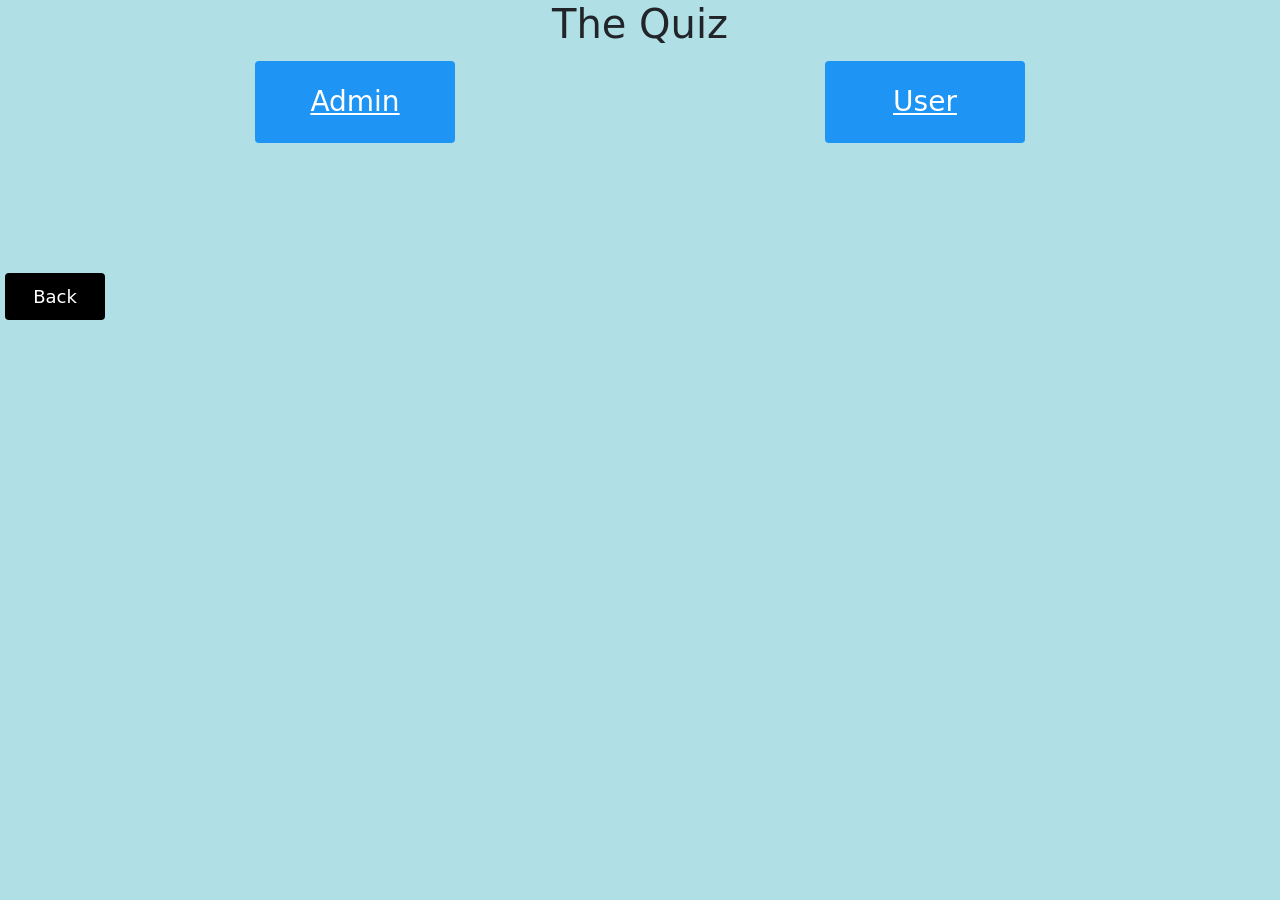
<file: FrontEnd/index.html>
<!DOCTYPE html>
<html>
    <head>
        <meta charset="utf-8">
        <meta name="viewport" content="width=device-width, initial-scale=1">
        <title>Jasnoor Singh - Comp 351</title>
        <link href="https://cdn.jsdelivr.net/npm/bootstrap@5.0.0-beta1/dist/css/bootstrap.min.css" rel="stylesheet" integrity="sha384-giJF6kkoqNQ00vy+HMDP7azOuL0xtbfIcaT9wjKHr8RbDVddVHyTfAAsrekwKmP1" crossorigin="anonymous">
        <link rel="stylesheet" href="./css/index1.css">
    </head>
    <body style="background-color:powderblue;">
        <div class="home">
            <div class="container-fluid text-center">
                <h1>The Quiz</h1>
            </div>
            <div class="container">
                <div class="row text-center">
                    <div class="col">
                        <a class="button" href="./Jasnoorquiz_pages/admin.html" role="button">Admin</a>
                    </div>
                    <div class="col">
                        <a class="button" href="./Jasnoorquiz_pages/user.html" role="button">User</a>
                        </div>
                    </div>
                </div>
            </div>
            

                <br>
                <br>
                <br>
                <br>
                <br>
                <a href="#"><button class= "back">Back</button></a>
            
        </div>
        
        <script src="https://cdn.jsdelivr.net/npm/bootstrap@5.0.0-beta1/dist/js/bootstrap.bundle.min.js" integrity="sha384-ygbV9kiqUc6oa4msXn9868pTtWMgiQaeYH7/t7LECLbyPA2x65Kgf80OJFdroafW" crossorigin="anonymous"></script>
    </body>
</html>
</file>
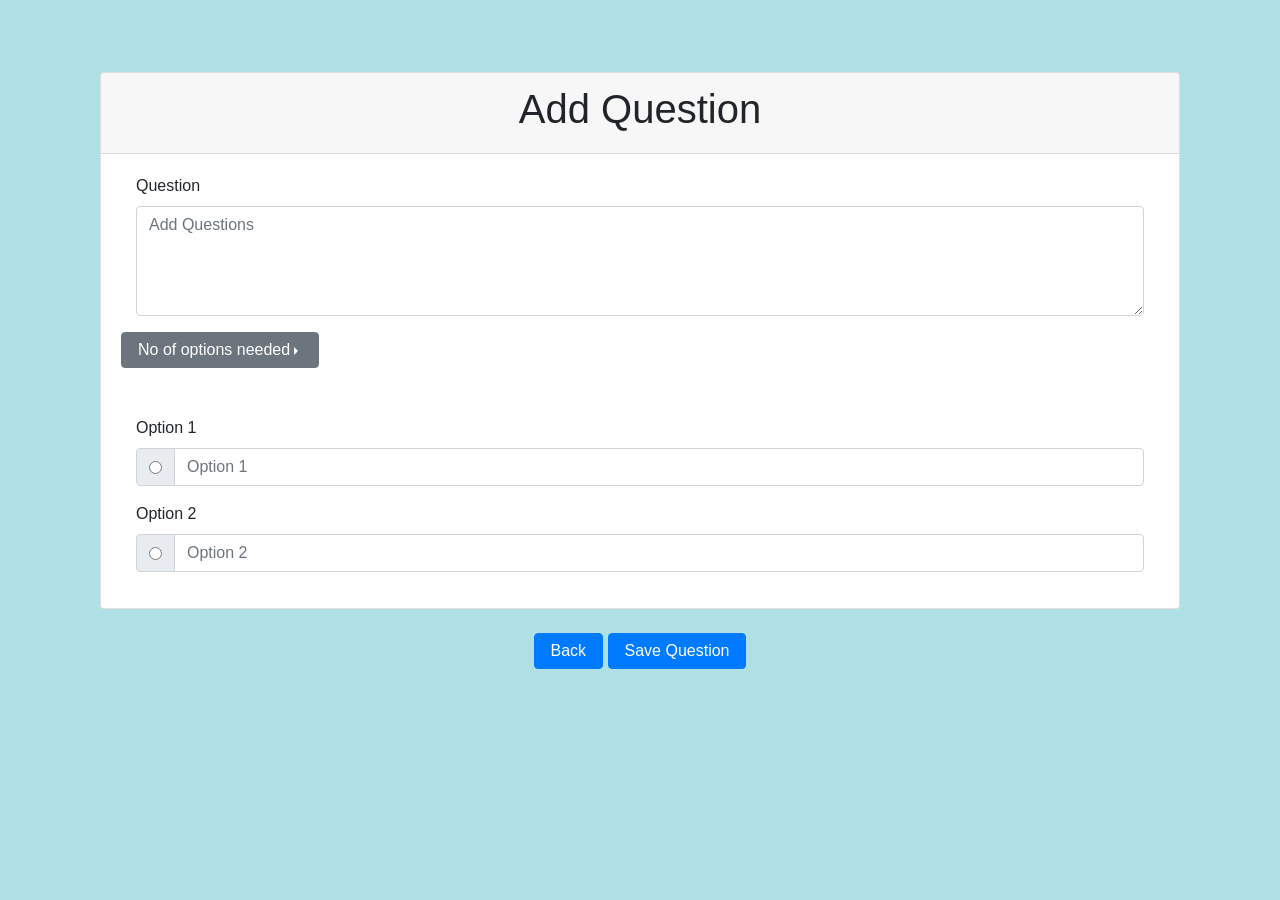
<file: FrontEnd/Jasnoorquiz_pages/addQuestion.html>
<!DOCTYPE html>
<html lang="en">
<head>
    <meta charset="UTF-8">
    <meta name="viewport" content="width=device-width, initial-scale=1.0">
    <title>Add Question</title>

    <link rel="stylesheet" href="https://maxcdn.bootstrapcdn.com/bootstrap/4.0.0/css/bootstrap.min.css" integrity="sha384-Gn5384xqQ1aoWXA+058RXPxPg6fy4IWvTNh0E263XmFcJlSAwiGgFAW/dAiS6JXm" crossorigin="anonymous">

    <link rel="stylesheet" href="../css/Question.css">
</head>
<body style="background-color:powderblue;" >
  <div class="container">
    <br>
    <br>
    
  </div>

  <div class="container">
    <br>
    <form name="quizForm" method="POST" action="">
      <div class="form col-12">
        <div class="card">
          <div class="card-header text-center"><h1>Add Question</h1></div>

          <div class="card-body">
            <div class="col-md-12 mb-3">
              <label for="question">Question</label>
              <textarea class="form-control" name="question" id="question" placeholder="Add Questions" rows="4" required></textarea>
            </div>

            <div class="btn-group dropright">
              <button class="btn btn-secondary dropdown-toggle" type="button" id="dropdownMenuButton" data-toggle="dropdown" aria-haspopup="true" aria-expanded="false">No of options needed</button>
              <div class="dropdown-menu" id="dropdown-btn">
                <button class="dropdown-item active" onclick="showOption2()" id="btnOptions2">2 Options</button>
                <button class="dropdown-item" onclick="showOption3()" id="btnOptions3">3 Options</button>
                <button class="dropdown-item" onclick="showOption4()" id="btnOptions4">4 Options</button>
              </div>
            </div>

            <br>
            <br> 
            <br>

            <div class="col-md-12 mb-3" id="option1">
              <label for="option1">Option 1</label>
              <div class="input-group">
                <div class="input-group-prepend">
                  <div class="input-group-text">
                    <input type="radio" id="checkOption1" name="Answer" value="1">
                  </div>
                </div>
                <input type="text" class="form-control" id="opt1" name="opt1" placeholder="Option 1" required>
              </div>
            </div>

            <div class="col-md-12 mb-3" id="option2">
              <label for="option2">Option 2</label>
              <div class="input-group">
                <div class="input-group-prepend">
                  <div class="input-group-text">
                    <input type="radio" id="checkOption2" name="Answer" value="2">
                  </div>
                </div>
                <input type="text" class="form-control" id="opt2" name="opt2" placeholder="Option 2" required>
              </div>
            </div>


            <div class="col-md-12 mb-3" id="option3">
              <label>Option 3</label>
              <div class="input-group">
                <div class="input-group-prepend">
                  <div class="input-group-text">
                    <input type="radio" id="checkOption3" name="Answer" value="3">
                  </div>
                </div>
                <input type="text" class="form-control" id="opt3" name="opt3" placeholder="Option 3">
              </div>
            </div>

                  
            <div class="col-md-12 mb-3" id="option4">
              <label for="option4">Option 4</label>
              <div class="input-group">
                <div class="input-group-prepend">
                  <div class="input-group-text">
                    <input type="radio" id="checkOption4" name="Answer" value="4">
                  </div>
                </div>
                <input type="text" class="form-control" id="opt4" name="opt4" placeholder="Option 4">
              </div>
            </div>   

          </div>

        </div>

      </div>

    </form>

    <br>
    
  </div>
  <div class="container text-center">
    <a href="./admin.html"><button class="btn btn-primary">Back</button></a>
    <button class="btn btn-primary" type="submit" onClick="empty()">Save Question</button>
  </div>

  <br>
  <div class="container text-center">
    <h3 id="demo">

    </h3>
</div>

  <!-- Optional JavaScript -->
  <!-- jQuery first, then Popper.js, then Bootstrap JS -->
  <script src="https://code.jquery.com/jquery-3.2.1.slim.min.js" integrity="sha384-KJ3o2DKtIkvYIK3UENzmM7KCkRr/rE9/Qpg6aAZGJwFDMVNA/GpGFF93hXpG5KkN" crossorigin="anonymous"></script>
  <script src="https://cdnjs.cloudflare.com/ajax/libs/popper.js/1.12.9/umd/popper.min.js" integrity="sha384-ApNbgh9B+Y1QKtv3Rn7W3mgPxhU9K/ScQsAP7hUibX39j7fakFPskvXusvfa0b4Q" crossorigin="anonymous"></script>
  <script src="https://maxcdn.bootstrapcdn.com/bootstrap/4.0.0/js/bootstrap.min.js" integrity="sha384-JZR6Spejh4U02d8jOt6vLEHfe/JQGiRRSQQxSfFWpi1MquVdAyjUar5+76PVCmYl" crossorigin="anonymous"></script>


  <script type="text/javascript" src="../js/addQuestion.js"></script>



</script>
</body>
</html>
</file>
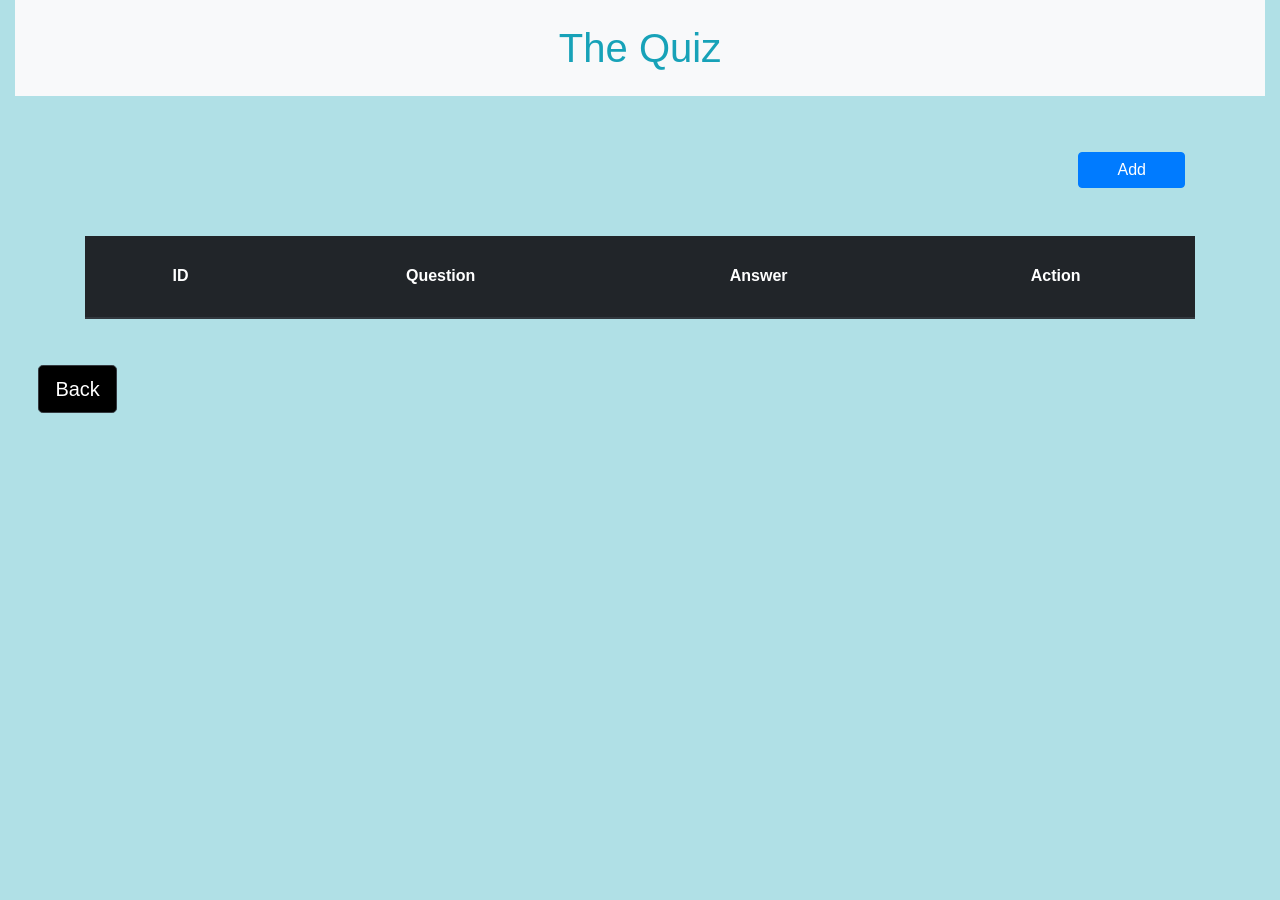
<file: FrontEnd/Jasnoorquiz_pages/admin.html>
<!DOCTYPE html>
<html>
<head>
<meta name="viewport" content="width=device-width, initial-scale=1">

<link rel="stylesheet" href="https://maxcdn.bootstrapcdn.com/bootstrap/4.0.0/css/bootstrap.min.css" integrity="sha384-Gn5384xqQ1aoWXA+058RXPxPg6fy4IWvTNh0E263XmFcJlSAwiGgFAW/dAiS6JXm" crossorigin="anonymous">
<link rel="stylesheet" href="../css/style.css" />
<link rel="stylesheet" href="https://use.fontawesome.com/releases/v5.12.1/css/all.css" crossorigin="anonymous">

</head>
<body style="background-color:powderblue;" >

<!--form section start-->
<div class="container-fluid text-center">
  <h1 class="bg-light py-4 text-info">The Quiz</h1>
</div>


  <br>
  
  <!--Create Update read and Delete Button-->
  <div class="container d-flex justify-content-end">
    <a href="../Jasnoorquiz_pages/addQuestion.html"><button class="btn btn-primary" id="btn-update">Add</button></a>
  </div>

  <br>

  <div class="container"> 
    <div class="table table-responsive-lg"> 
      <table class="table table-hover">
        <thead class="thead-dark">
            <tr>
                <th scope="col">ID</th>
                <th scope="col">Question</th> 
                <th scope="col">Answer&nbsp;</th>
                <th scope="col">Action</th>
            </tr>
        </thead>
        <tbody class="holder" id="myTable">
          
        </tbody>
      </table>
    </div>
  </div>

  

  <a href="../index.html" class="btn btn-dark btn-lg" role="button">Back</a>

<!-- Option 1: Bootstrap Bundle with Popper -->
<script src="https://cdn.jsdelivr.net/npm/bootstrap@5.0.0-beta1/dist/js/bootstrap.bundle.min.js"
integrity="sha384-ygbV9kiqUc6oa4msXn9868pTtWMgiQaeYH7/t7LECLbyPA2x65Kgf80OJFdroafW"
crossorigin="anonymous"></script>

<script type="text/javascript" src="../js/admin.js"></script>


</body>
</html>
</file>
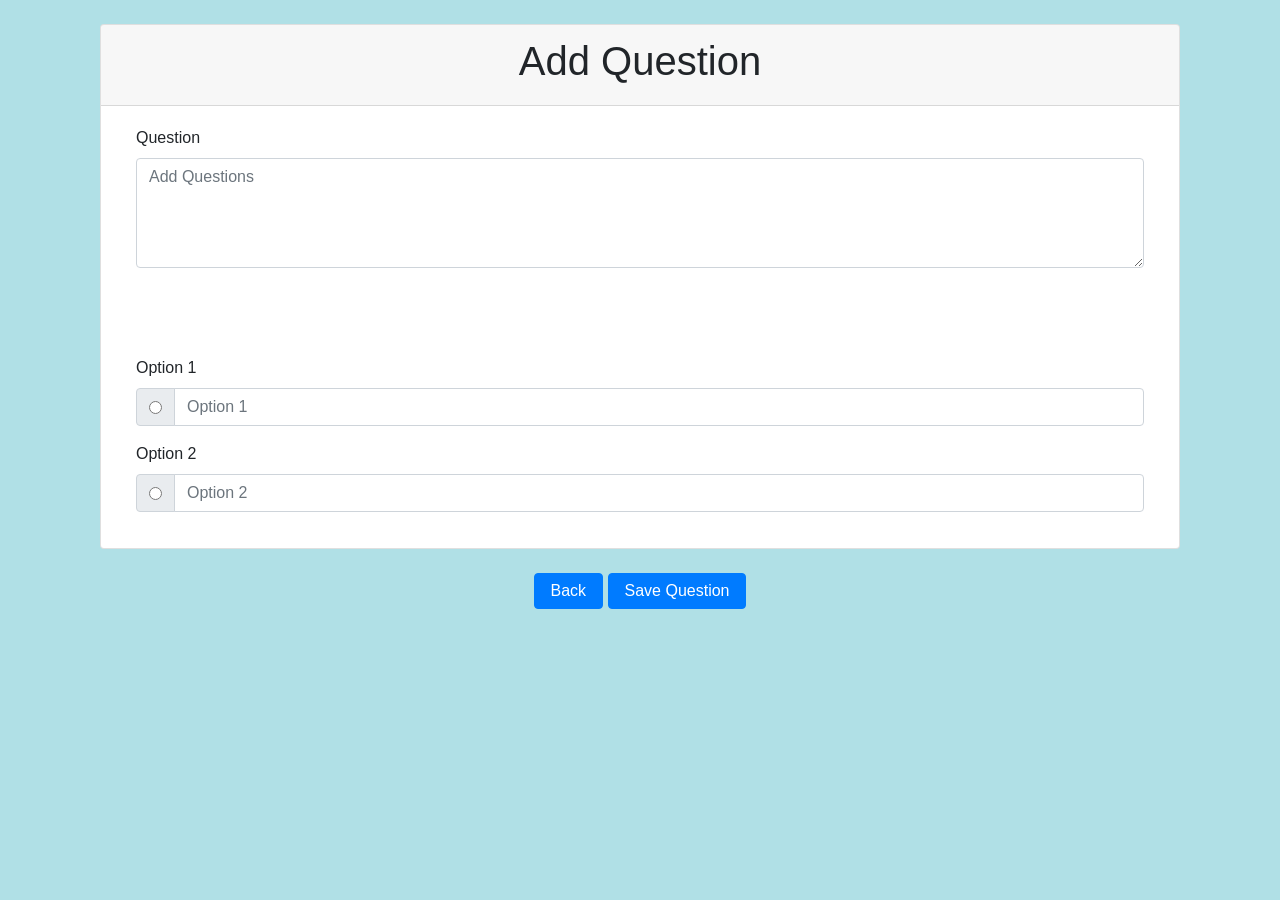
<file: FrontEnd/Jasnoorquiz_pages/editQuestion.html>
<!DOCTYPE html>
<html lang="en">
<head>
    <meta charset="UTF-8">
    <meta name="viewport" content="width=device-width, initial-scale=1.0">
    <title>Add Question</title>

    <link rel="stylesheet" href="https://maxcdn.bootstrapcdn.com/bootstrap/4.0.0/css/bootstrap.min.css" integrity="sha384-Gn5384xqQ1aoWXA+058RXPxPg6fy4IWvTNh0E263XmFcJlSAwiGgFAW/dAiS6JXm" crossorigin="anonymous">

    <link rel="stylesheet" href="../css/Question.css">
</head>
<body  style="background-color:powderblue;" >

  <div class="container">
    <br>
    <form name="quizForm" method="PUT" action="">
      <div class="form col-12">
        <div class="card">
          <div class="card-header text-center"><h1>Add Question</h1></div>

          <div class="card-body">
            <div class="col-md-12 mb-3">
              <label for="question">Question</label>
              <textarea class="form-control" name="question" id="question" placeholder="Add Questions" rows="4" required></textarea>
            </div>

            <br>
            <br> 
            <br>

            <div class="col-md-12 mb-3" id="option1">
              <label for="option1">Option 1</label>
              <div class="input-group">
                <div class="input-group-prepend">
                  <div class="input-group-text">
                    <input type="radio" id="checkOption1" name="Answer" value="1">
                  </div>
                </div>
                <input type="text" class="form-control" id="opt1" name="opt1" placeholder="Option 1" required>
              </div>
            </div>

            <div class="col-md-12 mb-3" id="option2">
              <label for="option2">Option 2</label>
              <div class="input-group">
                <div class="input-group-prepend">
                  <div class="input-group-text">
                    <input type="radio" id="checkOption2" name="Answer" value="2">
                  </div>
                </div>
                <input type="text" class="form-control" id="opt2" name="opt2" placeholder="Option 2" required>
              </div>
            </div>


            <div class="col-md-12 mb-3" id="option3">
              <label>Option 3</label>
              <div class="input-group">
                <div class="input-group-prepend">
                  <div class="input-group-text">
                    <input type="radio" id="checkOption3" name="Answer" value="3">
                  </div>
                </div>
                <input type="text" class="form-control" id="opt3" name="opt3" placeholder="Option 3">
              </div>
            </div>

                  
            <div class="col-md-12 mb-3" id="option4">
              <label for="option4">Option 4</label>
              <div class="input-group">
                <div class="input-group-prepend">
                  <div class="input-group-text">
                    <input type="radio" id="checkOption4" name="Answer" value="4">
                  </div>
                </div>
                <input type="text" class="form-control" id="opt4" name="opt4" placeholder="Option 4">
              </div>
            </div>   

          </div>

        </div>

      </div>

    </form>

    <br>
    
  </div>
  <div class="container text-center">
    <a href="./admin.html"><button class="btn btn-primary">Back</button></a>
    <button class="btn btn-primary" type="submit" onClick="onSubmit()">Save Question</button>
  </div>

  <br>
  <div class="container text-center">
    <h3 id="demo">

    </h3>
</div>

  <!-- Optional JavaScript -->
  <!-- jQuery first, then Popper.js, then Bootstrap JS -->
  <script src="https://code.jquery.com/jquery-3.2.1.slim.min.js" integrity="sha384-KJ3o2DKtIkvYIK3UENzmM7KCkRr/rE9/Qpg6aAZGJwFDMVNA/GpGFF93hXpG5KkN" crossorigin="anonymous"></script>
  <script src="https://cdnjs.cloudflare.com/ajax/libs/popper.js/1.12.9/umd/popper.min.js" integrity="sha384-ApNbgh9B+Y1QKtv3Rn7W3mgPxhU9K/ScQsAP7hUibX39j7fakFPskvXusvfa0b4Q" crossorigin="anonymous"></script>
  <script src="https://maxcdn.bootstrapcdn.com/bootstrap/4.0.0/js/bootstrap.min.js" integrity="sha384-JZR6Spejh4U02d8jOt6vLEHfe/JQGiRRSQQxSfFWpi1MquVdAyjUar5+76PVCmYl" crossorigin="anonymous"></script>
  <script type="text/javascript" src="../js/editQuestion.js"></script>


</script>
</body>
</html>
</file>
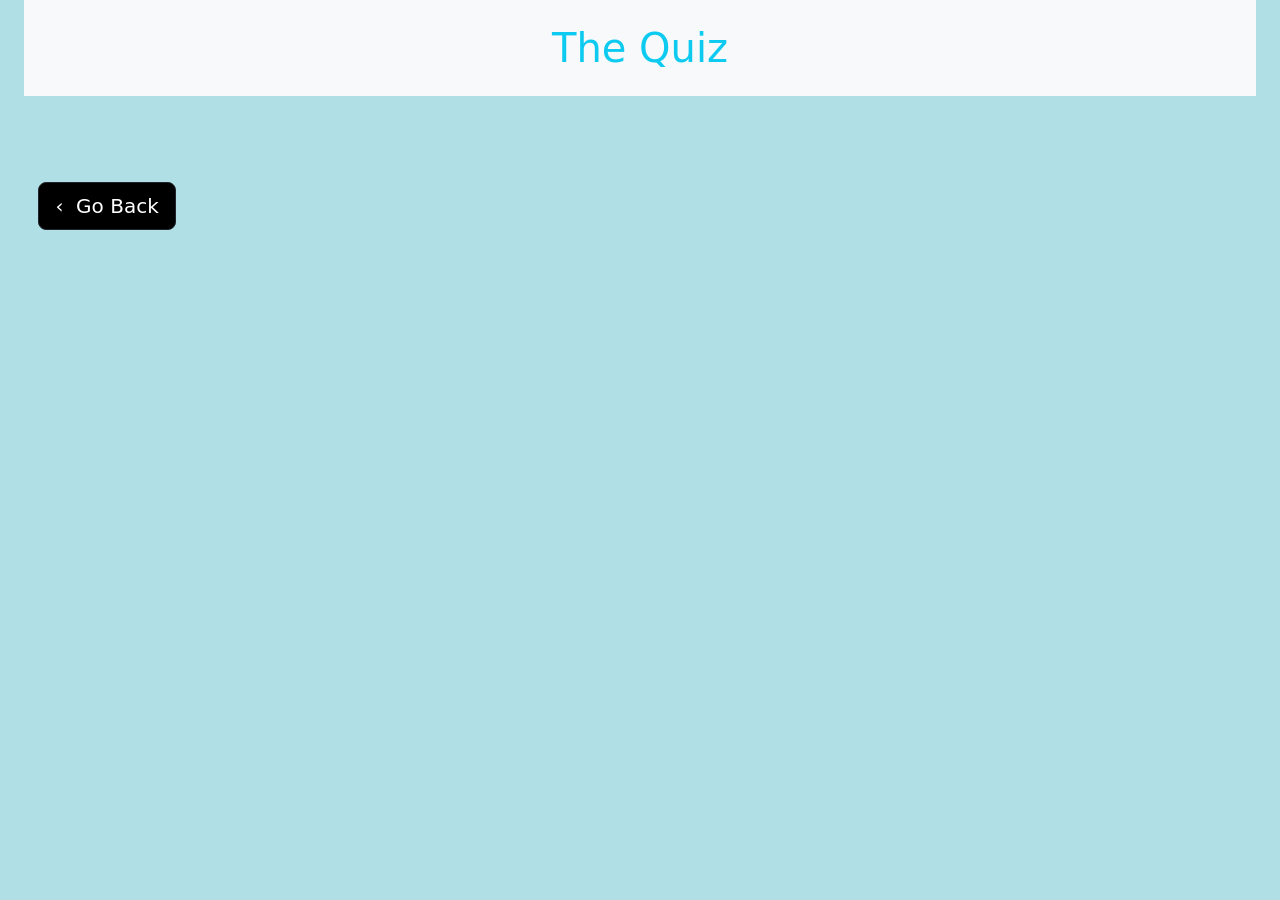
<file: FrontEnd/Jasnoorquiz_pages/user.html>
<!DOCTYPE html>
<html lang="en">
<head>
    <meta charset="UTF-8">
    <meta name="viewport" content="width=device-width, initial-scale=1.0">
    <title>Database</title>
    <link href="https://cdn.jsdelivr.net/npm/bootstrap@5.0.0-beta1/dist/css/bootstrap.min.css" rel="stylesheet"
        integrity="sha384-giJF6kkoqNQ00vy+HMDP7azOuL0xtbfIcaT9wjKHr8RbDVddVHyTfAAsrekwKmP1" crossorigin="anonymous">
    <link rel="stylesheet" href="../css/style.css" />
    <link rel="stylesheet" href="https://use.fontawesome.com/releases/v5.12.1/css/all.css" crossorigin="anonymous">

</head>

<body style="background-color:powderblue;">

    <div class="container-fluid">

        <div class="container-fluid text-center">
            <h1 class="bg-light py-4 text-info">The Quiz</h1>
          </div>

        <br>
    </div>


    <div class="container">
        <div id="demo">

        </div>
    </div>

    <div class="row text-center" id="result_holder">

    </div>

    <br>
    
    <a href="../index.html" class="btn btn-dark btn-lg" role="button">&#8249 &nbspGo Back</a>
    <script type="text/javascript" src="../js/user.js"></script>

</body>

</html>
</file>
<file: FrontEnd/css/index1.css>
.button {
    display: inline-block;
    border-radius: 4px;
    background-color: #1e94f4;
    border: none;
    color: #FFFFFF;
    text-align: center;
    font-size: 28px;
    padding: 20px;
    width: 200px;
    transition: all 0.5s;
    cursor: pointer;
    margin: 5px;
  }
  
  .button span {
    cursor: pointer;
    display: inline-block;
    position: relative;
    transition: 0.5s;
  }
  
  .button span:after {
    content: '\00bb';
    position: absolute;
    opacity: 0;
    top: 0;
    right: -20px;
    transition: 0.5s;
  }
  
  .button:hover span {
    padding-right: 25px;
  }
  
  .button:hover span:after {
    opacity: 1;
    right: 0;
  }

  .back{
    display: inline-block;
    border-radius: 4px;
    background-color: black;
    border: none;
    color: #FFFFFF;
    text-align: center;
    font-size: 18px;
    padding: 10px;
    width: 100px;
    transition: all 0.5s;
    cursor: pointer;
    margin: 5px;
  }
</file>
<file: FrontEnd/css/Question.css>
#option3{
    display: none;
}
#option4{
    display: none;
}
.active {
    color: white;
}
.btn{
    padding: 5px 16px;
}
</file>
<file: FrontEnd/css/style.css>
.d-flex button{
    padding:.3em 2.4em;
    margin: 1.5em .6em;
}
table {
    width: 100%;
    border-collapse: collapse;
    border-spacing: 0px;
}
.table td, .table th{
    padding: 1.8em;
    text-align:center;
    vertical-align:top;
    border-top: 1px solid var(--border);
}

.table td > a.btn{
    padding:0em 0.6em;
    font-size: 1.3em;
    margin: 0.3em;
}

.btn-dark{
	position:relative;
    top: 30px;
	bottom: 10%;
	left: 3%;
	background-color:black;
	color:white;
}

#deleteBtn{
    color:red;
}
#updateBtn{
    color:rgb(0, 200, 0);
}
</file>
